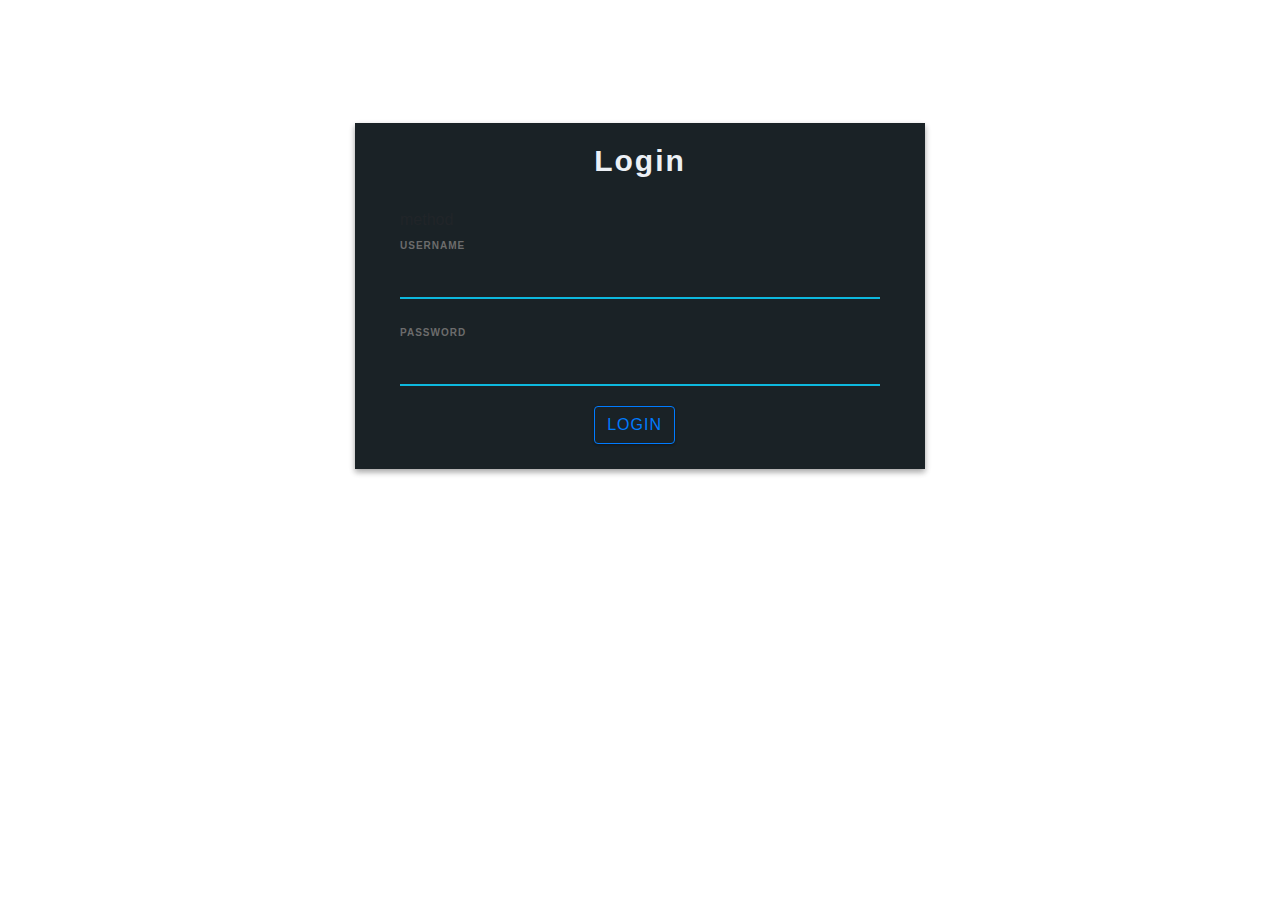
<file: index.html>
<!DOCTYPE html>
<html lang="en">
<head>
    <meta charset="UTF-8">
    <meta name="viewport" content="width=device-width, initial-scale=1.0">
    <title>Document</title>
    <link rel="stylesheet" href="css/style.css">
   <link rel="stylesheet" href="bootstrap.min.css">
</head>
<body>
    <div class="container">
        <br>
        <br>
        <div class="row">
           
            <div class="col-lg-3 col-md-2"></div>
            <div class="col-lg-6 col-md-8 login-box">
            
                <div class="col-lg-12 login-title">
                   Login
                </div>

                <div class="col-lg-12 login-form">
                    <div class="col-lg-12 login-form">method
                        <form onsubmit="return validateform(redirectToMain);">
                            <div class="form-group">
                                <label class="form-control-label">USERNAME</label>
                                <input type="text" class="form-control" id="txtusername" required>
                            </div>
                            <div class="form-group">
                                <label class="form-control-label">PASSWORD</label>
                                <input type="password" class="form-control" id="txtpassword" required>
                            </div>

                            <div class="col-lg-12 loginbttm">
                                <div class="col-lg-6 login-btm login-text">
                                    <!-- Error Message -->
                                </div>
                                <div class="col-lg-6 login-button">
                                    
                                    <button type="submit" class="btn btn-outline-primary">LOGIN</button>
                               
                                </div>
                            </div>
                        </form>
                    </div>
                </div>
                <div class="col-lg-3 col-md-2"></div>
            </div>
        </div>
<script>
    function validateform(redirectToMain)
    {
        let username = document.getElementById("txtusername").value;
        let password=document.getElementById("txtpassword").value;
        if(username=="admin"&& password=="12345")
        {
            redirectToMain();
        }
        else{
            alert("invalid login");

        }
        return false;


    }

    function redirectToMain()
    {
        location ="https://aksharaa009.github.io/akshara_todolist/todolist.html";
    }
</script>




</body>
</html>
</file>
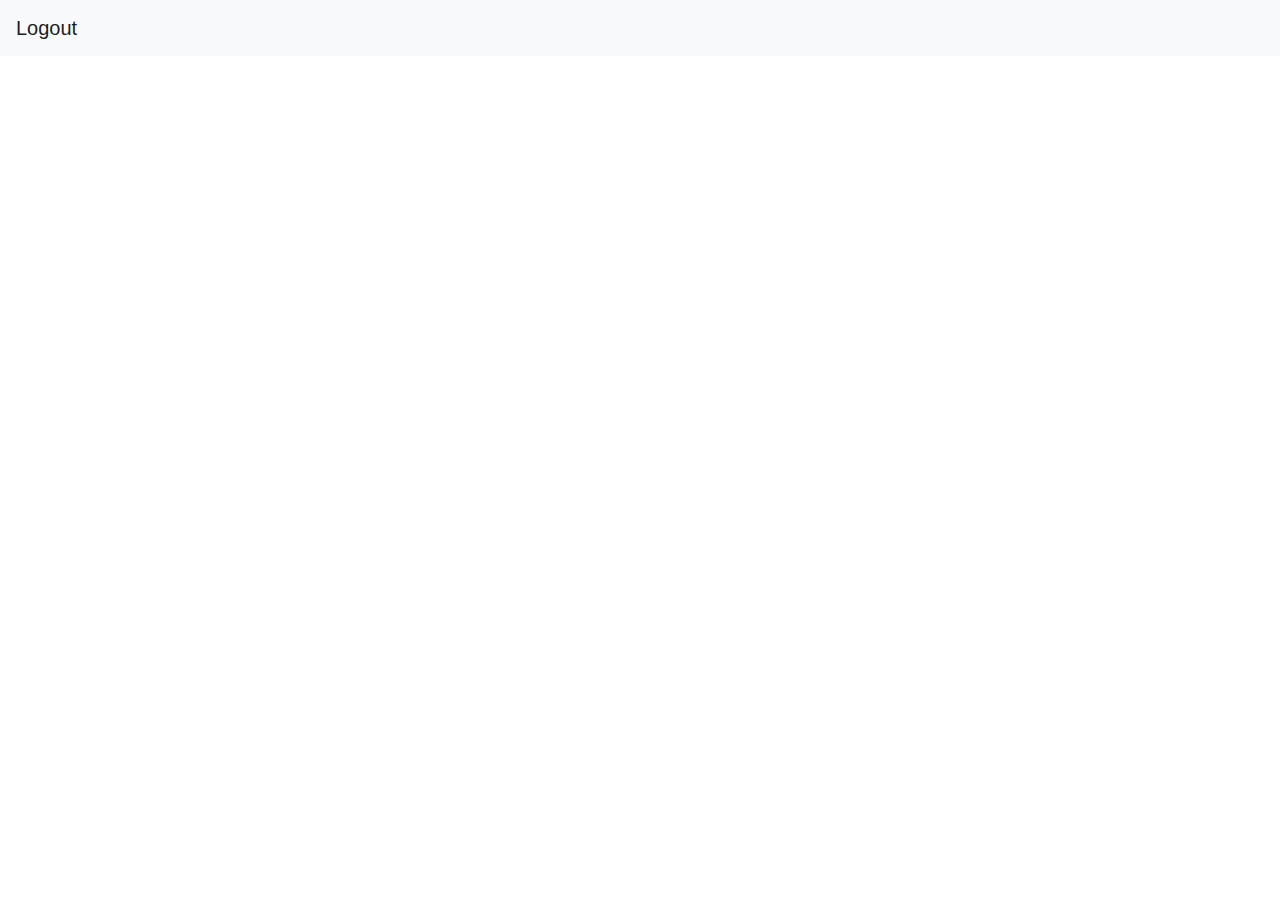
<file: todolist.html>
<!DOCTYPE html>
<html lang="en">
<head>
    <meta charset="UTF-8">
    <meta name="viewport" content="width=device-width, initial-scale=1.0">
    <title>Document</title>
    <link rel="stylesheet" href="bootstrap.min.css">
</head>
<body>
    <nav class="navbar navbar-light bg-light">
        <a class="navbar-brand" href="index.html" >Logout</a>
      </nav>
    <div class="container">
        
        <div class="row">
          <div class="col-sm">
            <table class="table table-bordered" id="myTable">
                <tbody>
                 
                </tbody>
              </table>
          </div>
          
        </div>
      </div> 

      <script>
loadDoc();

function loadDoc() {
var xhttp = new XMLHttpRequest();
xhttp.onreadystatechange = function() {
  if (this.readyState == 4 && this.status == 200) {
  var objJSON = JSON.parse(this.responseText);
  //get table body:
var tableRef = document.getElementById('myTable').getElementsByTagName('tbody')[0];
  let index = 0;
while(index < objJSON.length){
//insert Row
let IsChecked="";
let IsDisabled="";
if(Boolean(objJSON[index].completed))
{
  IsChecked="checked";
  IsDisabled="disabled";
}
tableRef.insertRow().innerHTML = 
"<td><input  onchange='CheckedEvent(this,promisecheck);' type='checkbox' "+IsChecked+" "+IsDisabled+"></td>"+
"<td>" +objJSON[index].title+ "</td>";
index += 1;
}
}
};
xhttp.open("GET", "https://jsonplaceholder.typicode.com/todos", true);
xhttp.send();
}  // function ends

 // promise code begins
var checkboxCheckedCount=0;

function CheckedEvent(obj,callback)
{
  if (obj.checked) 
  {
    checkboxCheckedCount=checkboxCheckedCount+1;
  }
  else
  {
    if(checkboxCheckedCount>0)
    {
      checkboxCheckedCount=checkboxCheckedCount-1;
    }
  }
promisecheck().then().catch(function(e){
alert(e);
obj.checked=false;
checkboxCheckedCount=5;
 });
 
}
function promisecheck()
{
  return new Promise(function(resolve,reject){
    if(checkboxCheckedCount<=5)
    {
      resolve();
    }
    else
    {
      reject("More than 5 ToDo's not permitted");
    }
 });
}






      </script>
</body>
</html>
</file>
<file: css/style.css>
body {
    background: #e79a9a;
    font-family: 'Roboto', sans-serif;
}

.login-box {
    margin-top: 75px;
    height: auto;
    background: #1A2226;
    text-align: center;
    box-shadow: 0 3px 6px rgba(0, 0, 0, 0.16), 0 3px 6px rgba(0, 0, 0, 0.23);
}


.login-title {
    margin-top: 15px;
    text-align: center;
    font-size: 30px;
    letter-spacing: 2px;
    margin-top: 15px;
    font-weight: bold;
    color: #ECF0F5;
}

.login-form {
    margin-top: 25px;
    text-align: left;
}

input[type=text] {
    background-color: #1A2226;
    border: none;
    border-bottom: 2px solid #0DB8DE;
    border-top: 0px;
    border-radius: 0px;
    font-weight: bold;
    outline: 0;
    margin-bottom: 20px;
    padding-left: 0px;
    color: #ECF0F5;
}

input[type=password] {
    background-color: #1A2226;
    border: none;
    border-bottom: 2px solid #0DB8DE;
    border-top: 0px;
    border-radius: 0px;
    font-weight: bold;
    outline: 0;
    padding-left: 0px;
    margin-bottom: 20px;
    color: #ECF0F5;
}

.form-group {
    margin-bottom: 40px;
    outline: 0px;
}

.form-control:focus {
    border-color: inherit;
    -webkit-box-shadow: none;
    box-shadow: none;
    border-bottom: 2px solid #0DB8DE;
    outline: 0;
    background-color: #1A2226;
    color: #ECF0F5;
}

input:focus {
    outline: none;
    box-shadow: 0 0 0;
}

label {
    margin-bottom: 0px;
}

.form-control-label {
    font-size: 10px;
    color: #6C6C6C;
    font-weight: bold;
    letter-spacing: 1px;
}

.btn-outline-primary {
    border-color: #0DB8DE;
    color: #0DB8DE;
    border-radius: 0px;
    font-weight: bold;
    letter-spacing: 1px;
    box-shadow: 0 1px 3px rgba(0, 0, 0, 0.12), 0 1px 2px rgba(0, 0, 0, 0.24);
}

.btn-outline-primary:hover {
    background-color: #0DB8DE;
    right: 0px;
}


.login-button {
    padding-right: 0px;
    text-align: right;
    margin-bottom: 25px;
    margin-left: 50px;
  
}

.login-text {
    text-align: left;
    padding-left: 0px;
    color: #A2A4A4;
}
</file>
